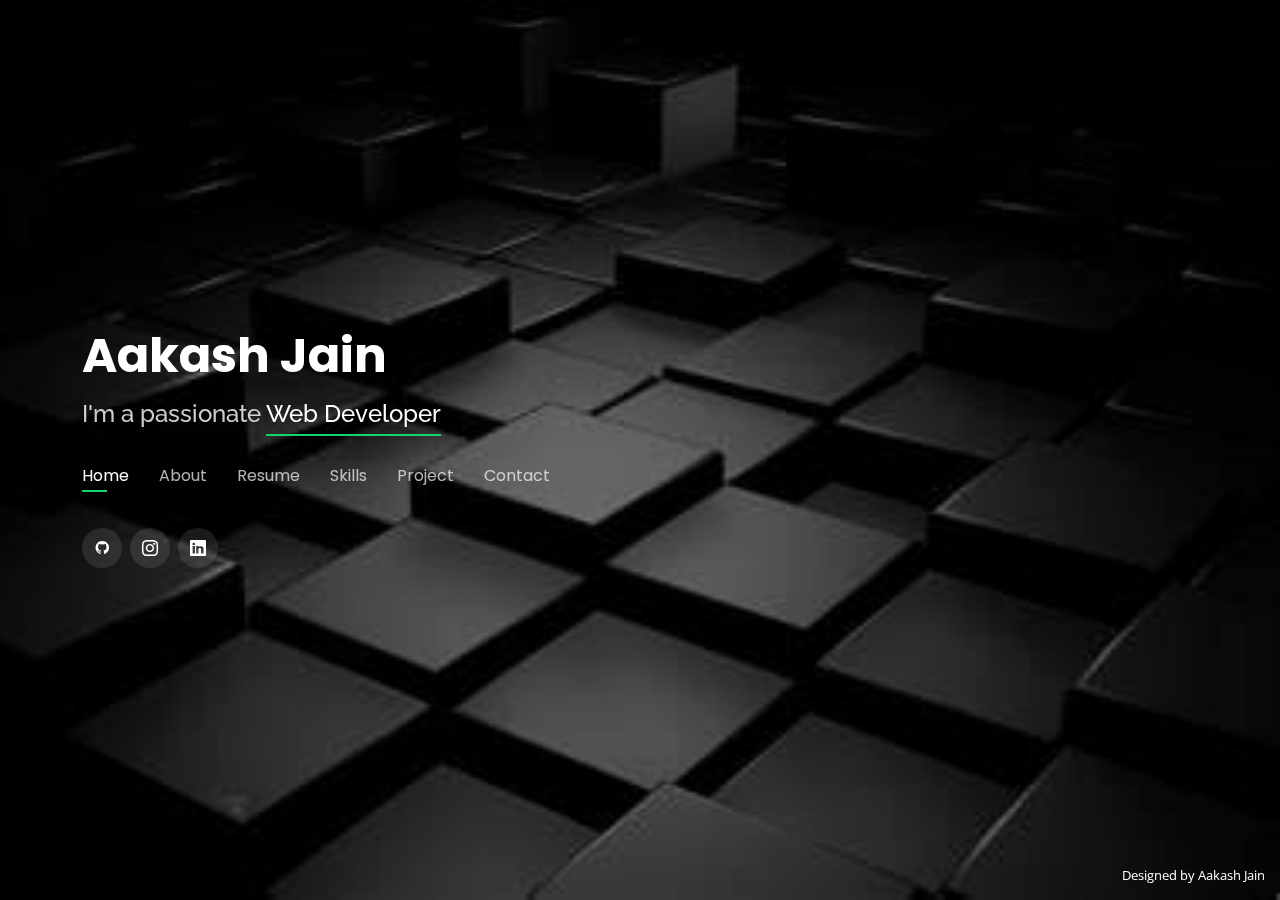
<file: index.html>
<!DOCTYPE html>
<html lang="en">

<head>
  <meta charset="utf-8">
  <meta content="width=device-width, initial-scale=1.0" name="viewport">

  <title>Aakash Jain Portfolio</title>
  <meta content="" name="description">
  <meta content="" name="keywords">

  <!-- Favicons -->
  <link href="assets/img/favicon.png" rel="icon">
  <link href="assets/img/logo.png" rel="apple-touch-icon">

  <!-- Google Fonts -->
  <link href="https://fonts.googleapis.com/css?family=Open+Sans:300,300i,400,400i,600,600i,700,700i|Raleway:300,300i,400,400i,500,500i,600,600i,700,700i|Poppins:300,300i,400,400i,500,500i,600,600i,700,700i" rel="stylesheet">

  <!-- Vendor CSS Files -->
  <link href="assets/vendor/bootstrap/css/bootstrap.min.css" rel="stylesheet">
  <link href="assets/vendor/bootstrap-icons/bootstrap-icons.css" rel="stylesheet">
  <link href="assets/vendor/boxicons/css/boxicons.min.css" rel="stylesheet">
  <link href="assets/vendor/glightbox/css/glightbox.min.css" rel="stylesheet">
  <link href="assets/vendor/remixicon/remixicon.css" rel="stylesheet">
  <link href="assets/vendor/swiper/swiper-bundle.min.css" rel="stylesheet">

  <!-- Template Main CSS File -->
  <link href="assets/css/style.css" rel="stylesheet">
</head>

<body>

  <!-- ======= Header ======= -->
  <header id="header">
    <div class="container">

      <h1><a href="index.html">Aakash Jain</a></h1>
      <h2>I'm a passionate <span>Web Developer</span></h2>

      <nav id="navbar" class="navbar">
        <ul>
          <li><a class="nav-link active" href="#header">Home</a></li>
          <li><a class="nav-link" href="#about">About</a></li>
          <li><a class="nav-link" href="#resume">Resume</a></li>
          <li><a class="nav-link" href="#skills">Skills</a></li>
          <li><a class="nav-link" href="#portfolio">Project</a></li>
          <li><a class="nav-link" href="#contact">Contact</a></li>
        </ul>
        <i class="bi bi-list mobile-nav-toggle"></i>
      </nav><!-- .navbar -->

      <div class="social-links">
             <a href="https://github.com/Aakash1008" class="facebook"><i class='bx bxl-github'></i></a>
              <a href="https://instagram.com/aakashj11?igshid=ZDdkNTZiNTM=" class="instagram"><i class="bi bi-instagram"></i></a>
              <a href="https://www.linkedin.com/in/aakash-jain-18368623a" class="linkedin"><i class="bi bi-linkedin"></i></a>
      </div>

    </div>
  </header><!-- End Header -->

  <!-- ======= About Section ======= -->
  <section id="about" class="about">

    <!-- ======= About Me ======= -->
    <div class="about-me container">

      <div class="section-title">
        <h2>About</h2>
        <p>Learn more about me</p>
      </div>

      <div class="row">
        <div class="col-lg-4" data-aos="fade-right">
          <img src="assets/img/me.jpg" class="img-fluid" alt="">
        </div>
        <div class="col-lg-8 pt-4 pt-lg-0 content" data-aos="fade-left">
          <h3>Web Developer &amp; Back-end Developer</h3>
          <div class="row">
            <div class="col-lg-6">
              <ul>
                <li><i class="bi bi-chevron-right"></i> <strong>Birthday:</strong> <span>11 May 2002</span></li>
                <li><i class="bi bi-chevron-right"></i> <strong>Phone:</strong> <span>+91 9942171008</span></li>
                <li><i class="bi bi-chevron-right"></i> <strong>City:</strong> <span>Dhule</span></li>
              </ul>
            </div>
            <div class="col-lg-6">
              <ul>
                <li><i class="bi bi-chevron-right"></i> <strong>Age:</strong> <span>21</span></li>
                <li><i class="bi bi-chevron-right"></i> <strong>Degree:</strong> <span>B-Tech( Computer engineering )</span></li>
                <li><i class="bi bi-chevron-right"></i> <strong>Email:</strong> <span>aakashjain.job@gmail.com</span></li>
              </ul>
            </div>
          </div>
        </div>
      </div>

    </div>
    <!-- End About Me -->
  </section>
  <!-- End About Section -->

  <!-- ======= Resume Section ======= -->
  <section id="resume" class="resume">
    <div class="container">

      <div class="section-title">
        <h2>Resume</h2>
        <p>Check My Resume</p>
      </div>

      <div class="row">
        <div class="col-lg-6">

          <h3 class="resume-title">Education</h3>
          <div class="resume-item">
            <h4>B-Tech (Computer Engineering)</h4>
            <h5>2021 - Present</h5>
            <p><em>R.C. Patel  Institute of Technology, Shirpur</em></p>
            <p>Result (CGPA) : 7.34</p>
          </div>
          <div class="resume-item">
            <h4>HSC (12th)</h4>
            <h5>2020</h5>
            <p><em>R.C. Patel English Medium Junior College,Shirpur</em></p>
            <p>Result (%) : 82 %</p>
          </div>
          <div class="resume-item">
            <h4>SSC (10th)</h4>
            <h5>2018</h5>
            <p><em>R.C. Patel English Medium Junior College,Shirpur</em></p>
            <p>Result (%) : 85.14 %</p>
          </div>
        </div>
        <div class="col-lg-6">
          <h3 class="resume-title">Professional Experience</h3>
          <div class="resume-item">
            <h4> JAVA SPRING INTERN</h4>
            <h5>2022</h5>
            <p><em>R3SYSTEM INDIA PRIVATE LIMITED, NASHIK</em></p>
            <p>
            <ul>
              <li>Learned many new Skills</li>
              <li>Revitalized the Java Core & Advance Knowledge </li>
              <li>Learned JAVA SPRING FRAMEWORK</li>
              <li>Created a Smart Candidate Personality Assessment Tool with JavaSpring</li>
            </ul>
            </p>
          </div>
          <div class="resume-item">
            <h4>MEARN STACK INTERN</h4>
            <h5>2023</h5>
            <p><em>R3SYSTEM INDIA PRIVATE LIMITED, NASHIK</em></p>
            <p>
            <ul>
              <li>Learned Many New Skills</li>
              <li>Learned MongoDB,Express,React,NODEJS</li>
              <li>Created Tinder Clone</li>
            </ul>
            </p>
          </div>
        </div>
      </div>

    </div>
  </section><!-- End Resume Section -->

  <!-- ======= Skills Section ======= -->
  <section class="skills" id="skills">
    <h2 class="heading">Skills</h2>

    <div class="skills-container">
      <div class="skills-box">
        <i class='bx bxl-html5'></i>
        <h3>HTML</h3>
      </div>

      <div class="skills-box">
        <i class='bx bxl-css3'></i>
        <h3>CSS</h3>
      </div>

      <div class="skills-box">
        <i class='bx bxl-bootstrap' ></i>
        <h3>Bootstrap</h3>
      </div>

      <div class="skills-box">
        <i class='bx bxl-react'></i>
        <h3>React</h3>
      </div>

      <div class="skills-box">
        <i class='bx bxl-javascript'></i>
        <h3>JavaScript</h3>
      </div>

      <div class="skills-box">
        <i class='bx bxl-python'></i>
        <h3>Python</h3>
      </div>

      <div class="skills-box">
        <i class='bx bxl-java' ></i>
        <h3>Java</h3>
      </div>

      <div class="skills-box">
        <i class='bx bx-data'></i>
        <h3>MySQL</h3>
      </div>

      <div class="skills-box">
        <i class='bx bxl-spring-boot' ></i>
        <h3>SpringBoot</h3>
      </div>

      <div class="skills-box">
        <i class='bx bxl-nodejs' ></i>
        <h3>NodeJs</h3>
      </div>

      <div class="skills-box">
        <i class='bx bxl-mongodb' ></i>
        <h3>MongoDb</h3>
      </div>

    </div>
  </section>
  <!-- End Skills Section -->

  <!-- ======= Portfolio Section ======= -->
  <section id="portfolio" class="portfolio">
    <div class="container">

      <div class="section-title">
        <h2>Portfolio</h2>
        <p>My Works</p>
      </div>
      <div class="container">
        <div class="card mb-5 wow fadeInUp mx-auto" data-wow-delay="0.3s" style="border: none; width: 80%;">
          <a href="Candidate-Assesment.html">
            <img src="assets/img/portfolio/portfolio-2.png" class="img-fluid card-img-top" alt="...">
            <div class="card-img-overlay d-flex align-items-center">
              <div class="overlay-content text-center text-white w-100 ">
                <h1 class="card-title card-text-1" style="text-align:center; color: #18d26e;font-family: sans-serif;">
                  Candidate Assesment </h1>
              </div>
            </div>
          </a>
        </div>
        <div class="card mb-5 wow fadeInUp mx-auto" data-wow-delay="0.3s" style="border: none; width: 80%;">
          <a href="Snake-Game.html">
            <img src="assets/img/portfolio/Project 3.png" class="img-fluid card-img-top" alt="...">
            <div class="card-img-overlay d-flex align-items-center">
              <div class="overlay-content text-center text-white w-100 ">
                <h1 class="card-title card-text-1" style="text-align:center; color: #18d26e;font-family: sans-serif;">
                  Snake Game </h1>
              </div>
            </div>
          </a>
        </div>
      </div>
    </div>
  </section><!-- End Portfolio Section -->

  <!-- ======= Contact Section ======= -->
  <section id="contact" class="contact">
    <div class="container">

      <div class="section-title">
        <h2>Contact</h2>
        <p>Contact Me</p>
      </div>

      <div class="row mt-2">

        <div class="col-md-6 d-flex align-items-stretch">
          <div class="info-box">
            <i class="bx bx-map"></i>
            <h3>My Address</h3>
            <p>Shirpur 425-405,State: Maharashtra,India</p>
          </div>
        </div>

        <div class="col-md-6 mt-4 mt-md-0 d-flex align-items-stretch">
          <div class="info-box">
            <i class="bx bx-share-alt"></i>
            <h3>Social Profiles</h3>
            <div class="social-links">
              <a href="https://github.com/Aakash1008" class="facebook"><i class='bi bi-github'></i></a>
              <a href="https://instagram.com/aakashj11?igshid=ZDdkNTZiNTM=" class="instagram"><i class="bi bi-instagram"></i></a>
              <a href="https://www.linkedin.com/in/aakash-jain-18368623a" class="linkedin"><i class="bi bi-linkedin"></i></a>
            </div>
          </div>
        </div>

        <div class="col-md-6 mt-4 d-flex align-items-stretch">
          <div class="info-box">
            <i class="bx bx-envelope"></i>
            <h3>Email Me</h3>
            <p>aakashjain.job@gmail.com</p>
          </div>
        </div>
        <div class="col-md-6 mt-4 d-flex align-items-stretch">
          <div class="info-box">
            <i class="bx bx-phone-call"></i>
            <h3>Call Me</h3>
            <p>+91 9942171008</p>
          </div>
        </div>
      </div>
<!--
      <form action="forms/contact.php" method="post" role="form" class="php-email-form mt-4">
        <div class="row">
          <div class="col-md-6 form-group">
            <input type="text" name="name" class="form-control" id="name" placeholder="Your Name" required>
          </div>
          <div class="col-md-6 form-group mt-3 mt-md-0">
            <input type="email" class="form-control" name="email" id="email" placeholder="Your Email" required>
          </div>
        </div>
        <div class="form-group mt-3">
          <input type="text" class="form-control" name="subject" id="subject" placeholder="Subject" required>
        </div>
        <div class="form-group mt-3">
          <textarea class="form-control" name="message" rows="5" placeholder="Message" required></textarea>
        </div>
        <div class="my-3">
          <div class="loading">Loading</div>
          <div class="error-message"></div>
          <div class="sent-message">Your message has been sent. Thank you!</div>
        </div>
        <div class="text-center"><button type="submit">Send Message</button></div>
      </form>
-->
    </div>
  </section><!-- End Contact Section -->

  <div class="credits">
    Designed by Aakash Jain
  </div>

  <!-- Vendor JS Files -->
  <script src="assets/vendor/purecounter/purecounter_vanilla.js"></script>
  <script src="assets/vendor/bootstrap/js/bootstrap.bundle.min.js"></script>
  <script src="assets/vendor/glightbox/js/glightbox.min.js"></script>
  <script src="assets/vendor/isotope-layout/isotope.pkgd.min.js"></script>
  <script src="assets/vendor/swiper/swiper-bundle.min.js"></script>
  <script src="assets/vendor/waypoints/noframework.waypoints.js"></script>
  <script src="assets/vendor/php-email-form/validate.js"></script>

  <!-- Template Main JS File -->
  <script src="assets/js/main.js"></script>

</body>

</html>
</file>
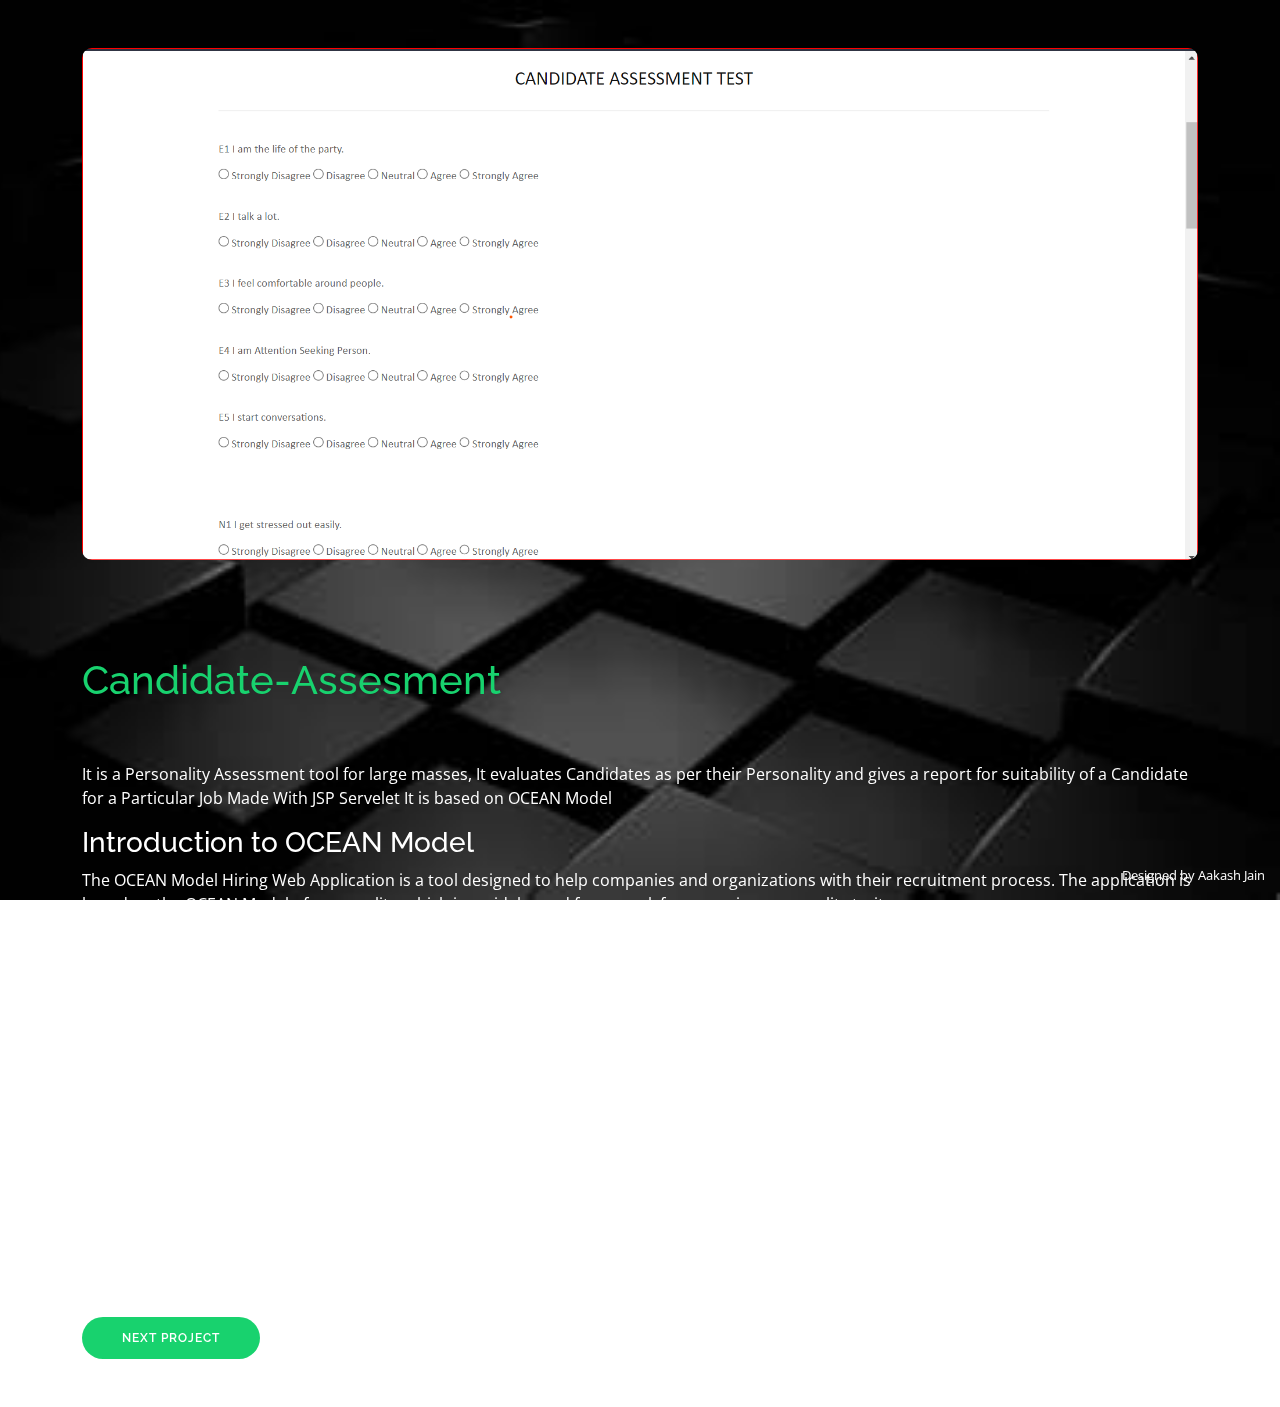
<file: Candidate-Assesment.html>
<!DOCTYPE html>
<html lang="en">

<head>
  <meta charset="utf-8">
  <meta content="width=device-width, initial-scale=1.0" name="viewport">

  <title>Portfolio Details - Personal Bootstrap Template</title>
  <meta content="" name="description">
  <meta content="" name="keywords">

  <!-- Favicons -->
  <link href="assets/img/favicon.png" rel="icon">
  <link href="assets/img/apple-touch-icon.png" rel="apple-touch-icon">

  <!-- Google Fonts -->
  <link href="https://fonts.googleapis.com/css?family=Open+Sans:300,300i,400,400i,600,600i,700,700i|Raleway:300,300i,400,400i,500,500i,600,600i,700,700i|Poppins:300,300i,400,400i,500,500i,600,600i,700,700i" rel="stylesheet">

  <!-- Vendor CSS Files -->
  <link href="assets/vendor/bootstrap/css/bootstrap.min.css" rel="stylesheet">
  <link href="assets/vendor/bootstrap-icons/bootstrap-icons.css" rel="stylesheet">
  <link href="assets/vendor/boxicons/css/boxicons.min.css" rel="stylesheet">
  <link href="assets/vendor/glightbox/css/glightbox.min.css" rel="stylesheet">
  <link href="assets/vendor/remixicon/remixicon.css" rel="stylesheet">
  <link href="assets/vendor/swiper/swiper-bundle.min.css" rel="stylesheet">

  <!-- Template Main CSS File -->
  <link href="assets/css/style.css" rel="stylesheet">

</head>

<body>

  <main id="main">
     <!-- Image Start -->
     <div class="container-xxl py-5" >
      <div class="container">
            <div class="row g-5">
                  <div class="col-lg-12 text-center wow fadeInUp" data-wow-delay="0.5s">
                      <img src="assets/img/portfolio/portfolio-2.png" class="img-fluid" style="border-radius: 10px;" alt="...">
                  </div>
            </div>
      </div>
  </div>
  <!-- Image End -->


  <!-- About Project Start -->
      
  <div class="container-xxl py-5">
      <div class="container">
          <div class=" wow fadeInUp" data-wow-delay="0.5s">
            <h1 class="section-title" style="color: #18d26e;padding-bottom: 50px;">Candidate-Assesment</h1>
            <p>It is a Personality Assessment tool for large masses, It evaluates Candidates as per their Personality and gives a report for suitability of a Candidate for a Particular Job Made With JSP Servelet It is based on OCEAN Model</p>
                              <h3>Introduction to OCEAN Model</h3>
                              <p>The OCEAN Model Hiring Web Application is a tool designed to help companies and organizations with their recruitment process. The application is based on the OCEAN Model of personality, which is a widely used framework for assessing personality traits.</p>
                              <p>The OCEAN Model stands for:Openness Conscientiousness Extraversion Agreeableness Neuroticism The OCEAN Model Hiring Web Application uses this framework to evaluate job candidates based on their personality traits and match them with the requirements of the job.</p>
                              <h3>Features</h3>
                              <p>The OCEAN Model Hiring Web Application has the following features:</p>
                              <p>User registration and login Job posting and management Candidate evaluation based on the OCEAN Model Matching of candidates with job requirements Automated email notifications</p>
                              <h3>Usage</h3>
                              <p>To use the OCEAN Model Hiring Web Application, follow these steps:</p>
                              <p>Register as a user Log in to the application Post a job Evaluate candidates based on their personality traits using the OCEAN Model Match candidates with the job requirements Send email notifications to the candidates</p>
                            </div>
                            <a href="Snake-Game.html" class="btn-about">Next Project</a>
      </div>
    </div>
  
   
  
  
  <!-- About Project End -->

  </main><!-- End #main -->

  <div class="credits">
    Designed by Aakash Jain
  </div>

  <!-- Vendor JS Files -->
  <script src="assets/vendor/purecounter/purecounter_vanilla.js"></script>
  <script src="assets/vendor/bootstrap/js/bootstrap.bundle.min.js"></script>
  <script src="assets/vendor/glightbox/js/glightbox.min.js"></script>
  <script src="assets/vendor/isotope-layout/isotope.pkgd.min.js"></script>
  <script src="assets/vendor/swiper/swiper-bundle.min.js"></script>
  <script src="assets/vendor/waypoints/noframework.waypoints.js"></script>
  <script src="assets/vendor/php-email-form/validate.js"></script>

  <!-- Template Main JS File -->
  <script src="assets/js/main.js"></script>

</body>

</html>
</file>
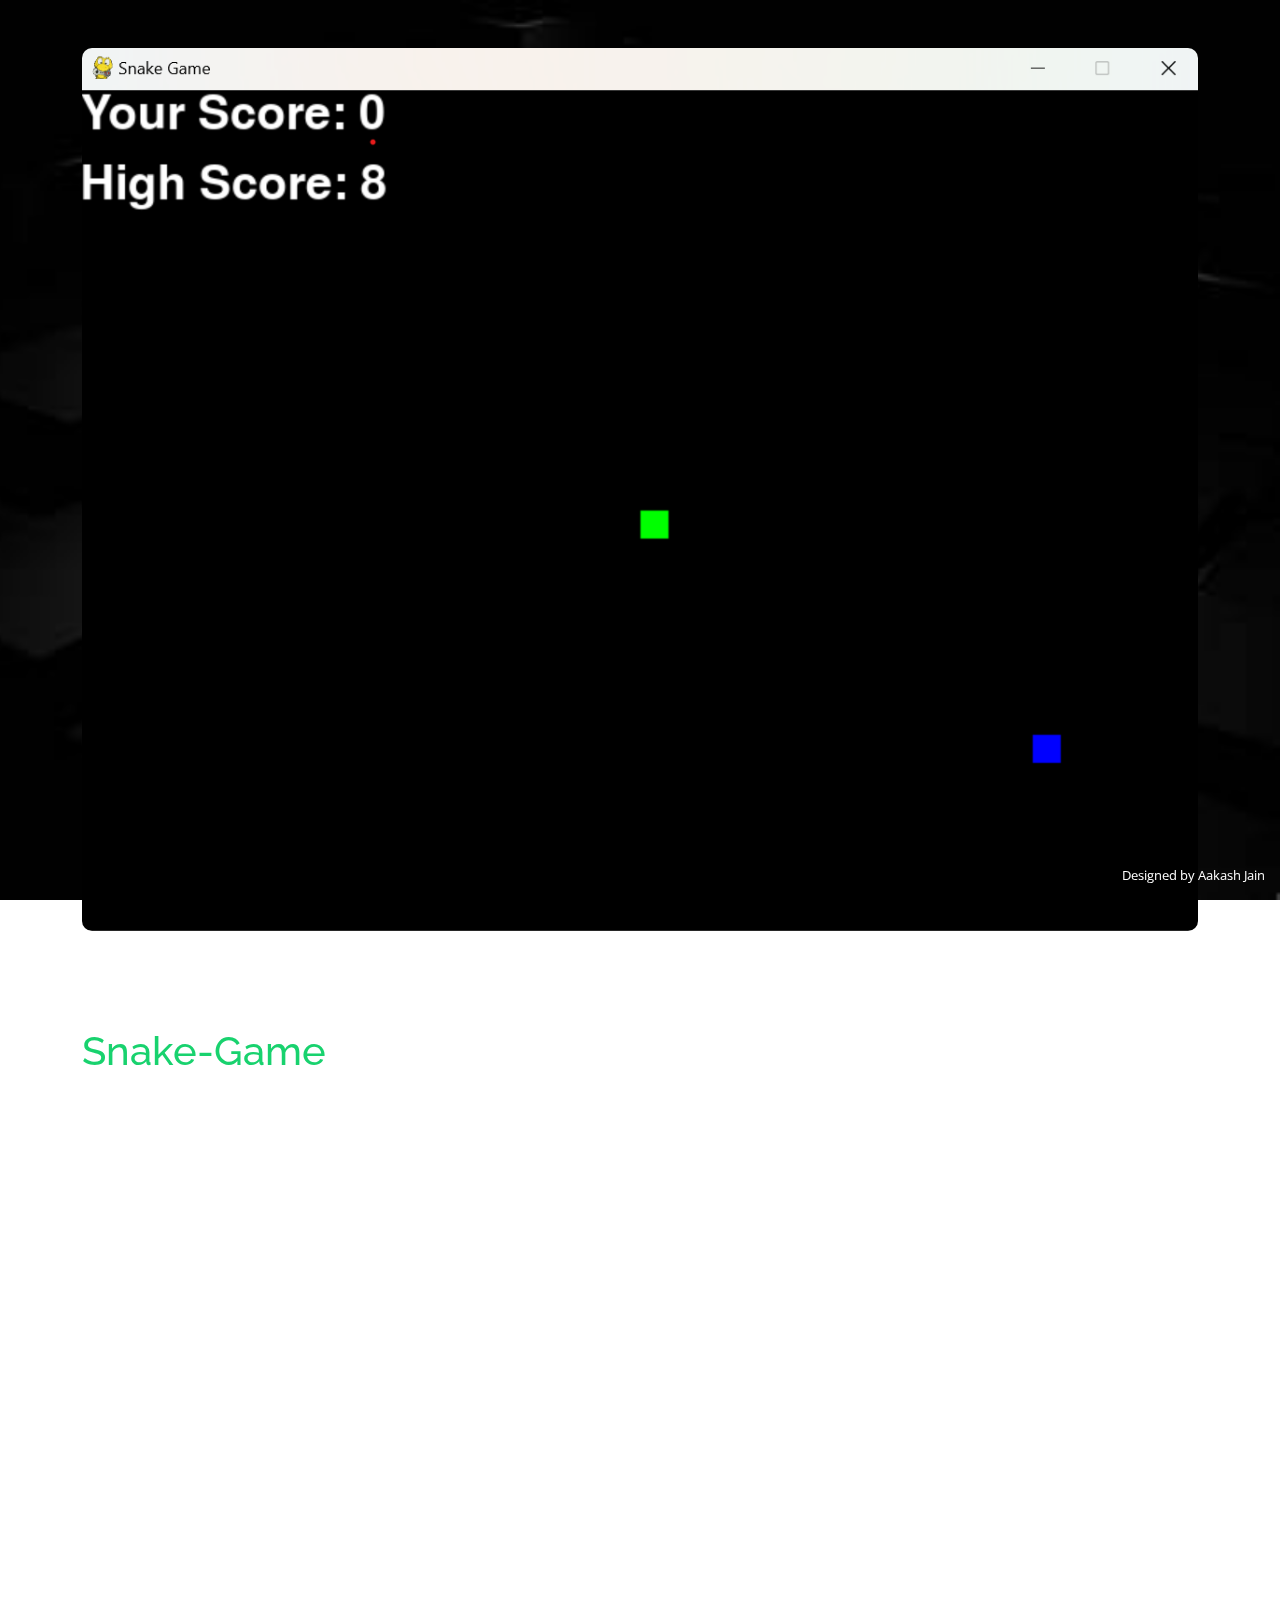
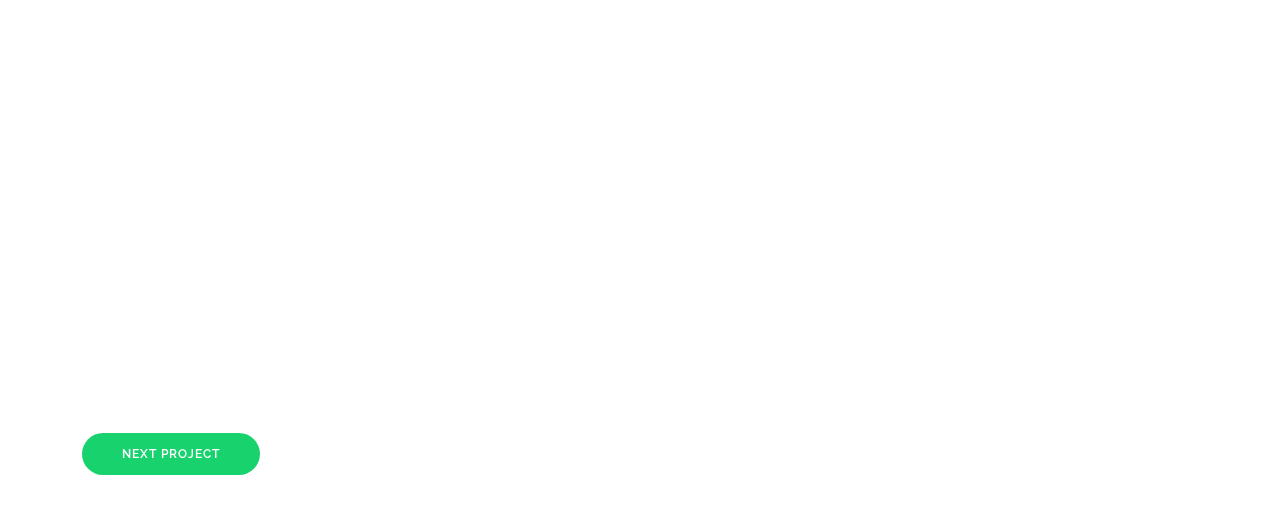
<file: Snake-Game.html>
<!DOCTYPE html>
<html lang="en">

<head>
  <meta charset="utf-8">
  <meta content="width=device-width, initial-scale=1.0" name="viewport">

  <title>Portfolio Details - Personal Bootstrap Template</title>
  <meta content="" name="description">
  <meta content="" name="keywords">

  <!-- Favicons -->
  <link href="assets/img/favicon.png" rel="icon">
  <link href="assets/img/apple-touch-icon.png" rel="apple-touch-icon">

  <!-- Google Fonts -->
  <link href="https://fonts.googleapis.com/css?family=Open+Sans:300,300i,400,400i,600,600i,700,700i|Raleway:300,300i,400,400i,500,500i,600,600i,700,700i|Poppins:300,300i,400,400i,500,500i,600,600i,700,700i" rel="stylesheet">

  <!-- Vendor CSS Files -->
  <link href="assets/vendor/bootstrap/css/bootstrap.min.css" rel="stylesheet">
  <link href="assets/vendor/bootstrap-icons/bootstrap-icons.css" rel="stylesheet">
  <link href="assets/vendor/boxicons/css/boxicons.min.css" rel="stylesheet">
  <link href="assets/vendor/glightbox/css/glightbox.min.css" rel="stylesheet">
  <link href="assets/vendor/remixicon/remixicon.css" rel="stylesheet">
  <link href="assets/vendor/swiper/swiper-bundle.min.css" rel="stylesheet">

  <!-- Template Main CSS File -->
  <link href="assets/css/style.css" rel="stylesheet">

</head>

<body>

  <main id="main">
     <!-- Image Start -->
     <div class="container-xxl py-5" >
      <div class="container">
            <div class="row g-5">
                  <div class="col-lg-12 text-center wow fadeInUp" data-wow-delay="0.5s">
                      <img src="assets/img/portfolio/Project 3.png" class="img-fluid" style="border-radius: 10px;" alt="...">
                  </div>
            </div>
      </div>
  </div>
  <!-- Image End -->


  <!-- About Project Start -->
      
  <div class="container-xxl py-5">
      <div class="container">
          <div class=" wow fadeInUp" data-wow-delay="0.5s">
            <h1 class="section-title" style="color: #18d26e;padding-bottom: 50px;">Snake-Game</h1>
                              <h3>Description</h3>
                              <p>The Snake Game allows players to control a snake and navigate it around the screen to eat food and grow longer. The objective is to achieve the highest possible score without colliding with the boundaries of the game or the snake's own body.</p>
                              <h3>Features</h3>
                              <p>Smooth snake movement controlled by arrow keys</p>
                              <p>Randomly generated food for the snake to eat</p>
                              <p>Increasing length of the snake as it eats food</p>
                              <p>Game over when the snake collides with the boundaries or itself</p>
                              <p>High score tracking and display</p>
                              <p>Option to play again after game over</p>
                              <h3>Requirements</h3>
                              <p>Python 3.x</p>
                              <p>Pygame library</p>
                              <h3>Usage</h3>
                              <p>Run the game by executing the following command:</p>
                              <p>python main.py</p>
                              <p>Use the arrow keys to control the snake's movement.</p>
                              <p>Eat the food that appears on the screen to increase your score and the length of the snake.</p>
                              <p>Avoid colliding with the boundaries of the game window or the snake's own body.</p>
                              <p>The game ends when the snake collides, and you can choose to play again or quit.</p>
                              <p>The current score and high score are displayed on the screen.</p>
                              <p>The high score is automatically saved and updated in the highscore.txt file.</p>
                            </div>
                            <a href="index.html" class="btn-about">Next Project</a>
      </div>
    </div>
  
   
  
  
  <!-- About Project End -->

  </main><!-- End #main -->

  <div class="credits">
    Designed by Aakash Jain
  </div>

  <!-- Vendor JS Files -->
  <script src="assets/vendor/purecounter/purecounter_vanilla.js"></script>
  <script src="assets/vendor/bootstrap/js/bootstrap.bundle.min.js"></script>
  <script src="assets/vendor/glightbox/js/glightbox.min.js"></script>
  <script src="assets/vendor/isotope-layout/isotope.pkgd.min.js"></script>
  <script src="assets/vendor/swiper/swiper-bundle.min.js"></script>
  <script src="assets/vendor/waypoints/noframework.waypoints.js"></script>
  <script src="assets/vendor/php-email-form/validate.js"></script>

  <!-- Template Main JS File -->
  <script src="assets/js/main.js"></script>

</body>

</html>
</file>
<file: assets/css/style.css>
/*--------------------------------------------------------------
# General
--------------------------------------------------------------*/
body {
  font-family: "Open Sans", sans-serif;
  background-color: #040404;
  color: #fff;
  position: relative;
  background: transparent;
}

body::before {
  content: "";
  position: fixed;
  background: #040404 url("../img/bg.jpg") top right no-repeat;
  background-size: cover;
  left: 0;
  right: 0;
  top: 0;
  height: 100vh;
  z-index: -1;
}

@media (min-width: 1024px) {
  body::before {
    background-attachment: fixed;
  }
}

a {
  color: #18d26e;
  text-decoration: none;
}

a:hover {
  color: #35e888;
  text-decoration: none;
}

h1,
h2,
h3,
h4,
h5,
h6 {
  font-family: "Raleway", sans-serif;
}

/*--------------------------------------------------------------
# Header
--------------------------------------------------------------*/
#header {
  transition: ease-in-out 0.3s;
  position: relative;
  height: 100vh;
  display: flex;
  align-items: center;
  z-index: 997;
  overflow-y: auto;
}

#header * {
  transition: ease-in-out 0.3s;
}

#header h1 {
  font-size: 48px;
  margin: 0;
  padding: 0;
  line-height: 1;
  font-weight: 700;
  font-family: "Poppins", sans-serif;
}

#header h1 a,
#header h1 a:hover {
  color: #fff;
  line-height: 1;
  display: inline-block;
}

#header h2 {
  font-size: 24px;
  margin-top: 20px;
  color: rgba(255, 255, 255, 0.8);
}

#header h2 span {
  color: #fff;
  border-bottom: 2px solid #18d26e;
  padding-bottom: 6px;
}

#header img {
  padding: 0;
  margin: 0;
}

#header .social-links {
  margin-top: 40px;
  display: flex;
}

#header .social-links a {
  font-size: 16px;
  display: flex;
  justify-content: center;
  align-items: center;
  background: rgba(255, 255, 255, 0.1);
  color: #fff;
  line-height: 1;
  margin-right: 8px;
  border-radius: 50%;
  width: 40px;
  height: 40px;
}

#header .social-links a:hover {
  background: #18d26e;
}

@media (max-width: 992px) {
  #header h1 {
    font-size: 36px;
  }

  #header h2 {
    font-size: 20px;
    line-height: 30px;
  }

  #header .social-links {
    margin-top: 15px;
  }

  #header .container {
    display: flex;
    flex-direction: column;
    align-items: center;
  }
}

/* Header Top */
#header.header-top {
  height: 80px;
  position: fixed;
  left: 0;
  top: 0;
  right: 0;
  background: rgba(0, 0, 0, 0.9);
}

#header.header-top .social-links,
#header.header-top h2 {
  display: none;
}

#header.header-top h1 {
  margin-right: auto;
  font-size: 36px;
}

#header.header-top img {
  max-height: 60px;
  margin-right: 20px !important;
}

#header.header-top .container {
  display: flex;
  align-items: center;
}

#header.header-top .navbar {
  margin: 0;
}

@media (max-width: 768px) {
  #header.header-top {
    height: 60px;
  }

  #header.header-top h1 {
    font-size: 26px;
  }
}

/*--------------------------------------------------------------
# Navigation Menu
--------------------------------------------------------------*/
/**
* Desktop Navigation 
*/
.navbar {
  padding: 0;
  margin-top: 35px;
}

.navbar ul {
  margin: 0;
  padding: 0;
  display: flex;
  list-style: none;
  align-items: center;
}

.navbar li {
  position: relative;
}

.navbar li+li {
  margin-left: 30px;
}

.navbar a,
.navbar a:focus {
  display: flex;
  align-items: center;
  justify-content: space-between;
  padding: 0;
  font-family: "Poppins", sans-serif;
  font-size: 16px;
  font-weight: 400;
  color: rgba(255, 255, 255, 0.7);
  white-space: nowrap;
  transition: 0.3s;
}

.navbar a i,
.navbar a:focus i {
  font-size: 12px;
  line-height: 0;
  margin-left: 5px;
}

.navbar a:before {
  content: "";
  position: absolute;
  width: 0;
  height: 2px;
  bottom: -4px;
  left: 0;
  background-color: #18d26e;
  visibility: hidden;
  width: 0px;
  transition: all 0.3s ease-in-out 0s;
}

.navbar a:hover:before,
.navbar li:hover>a:before,
.navbar .active:before {
  visibility: visible;
  width: 25px;
}

.navbar a:hover,
.navbar .active,
.navbar .active:focus,
.navbar li:hover>a {
  color: #fff;
}

/**
* Mobile Navigation 
*/
.mobile-nav-toggle {
  color: #fff;
  font-size: 28px;
  cursor: pointer;
  display: none;
  line-height: 0;
  transition: 0.5s;
  position: fixed;
  right: 15px;
  top: 15px;
}

@media (max-width: 991px) {
  .mobile-nav-toggle {
    display: block;
  }

  .navbar ul {
    display: none;
  }
}

.navbar-mobile {
  position: fixed;
  overflow: hidden;
  top: 0;
  right: 0;
  left: 0;
  bottom: 0;
  background: rgba(0, 0, 0, 0.9);
  transition: 0.3s;
  z-index: 999;
  margin-top: 0;
}

.navbar-mobile .mobile-nav-toggle {
  position: absolute;
  top: 15px;
  right: 15px;
}

.navbar-mobile ul {
  display: block;
  position: absolute;
  top: 55px;
  right: 15px;
  bottom: 45px;
  left: 15px;
  padding: 10px 0;
  overflow-y: auto;
  transition: 0.3s;
  border: 2px solid rgba(255, 255, 255, 0.2);
}

.navbar-mobile li {
  padding: 12px 20px;
}

.navbar-mobile li+li {
  margin: 0;
}

.navbar-mobile a,
.navbar-mobile a:focus {
  font-size: 16px;
  position: relative;
}

/*--------------------------------------------------------------
# Sections General
--------------------------------------------------------------*/
section {
  overflow: hidden;
  position: absolute;
  width: 100%;
  top: 140px;
  bottom: 100%;
  opacity: 0;
  transition: ease-in-out 0.4s;
  z-index: 2;
}

section.section-show {
  top: 100px;
  bottom: auto;
  opacity: 1;
  padding-bottom: 45px;
}

section .container {
  background: rgba(0, 0, 0, 0.9);
  padding: 30px;
}

@media (max-width: 768px) {
  section {
    top: 120px;
  }

  section.section-show {
    top: 80px;
  }
}

.section-title h2 {
  font-size: 14px;
  font-weight: 500;
  padding: 0;
  line-height: 1px;
  margin: 0 0 20px 0;
  letter-spacing: 2px;
  text-transform: uppercase;
  color: #aaaaaa;
  font-family: "Poppins", sans-serif;
}

.section-title h2::after {
  content: "";
  width: 120px;
  height: 1px;
  display: inline-block;
  background: #4ceb95;
  margin: 4px 10px;
}

.section-title p {
  margin: 0;
  margin: -15px 0 15px 0;
  font-size: 36px;
  font-weight: 700;
  text-transform: uppercase;
  font-family: "Poppins", sans-serif;
  color: #fff;
}

/*--------------------------------------------------------------
# About
--------------------------------------------------------------*/
.about-me .content h3 {
  font-weight: 700;
  font-size: 26px;
  color: #18d26e;
}

.about-me .content ul {
  list-style: none;
  padding: 0;
}

.about-me .content ul li {
  margin-bottom: 20px;
  display: flex;
  align-items: center;
}

.about-me .content ul strong {
  margin-right: 10px;
}

.about-me .content ul i {
  font-size: 16px;
  margin-right: 5px;
  color: #18d26e;
  line-height: 0;
}

.about-me .content p:last-child {
  margin-bottom: 0;
}



/*--------------------------------------------------------------
# Resume
--------------------------------------------------------------*/
.resume .resume-title {
  font-size: 26px;
  font-weight: 700;
  margin-top: 20px;
  margin-bottom: 20px;
  color: #fff;
}

.resume .resume-item {
  padding: 0 0 20px 20px;
  margin-top: -2px;
  border-left: 2px solid rgba(255, 255, 255, 0.2);
  position: relative;
}

.resume .resume-item h4 {
  line-height: 18px;
  font-size: 18px;
  font-weight: 600;
  text-transform: uppercase;
  font-family: "Poppins", sans-serif;
  color: #18d26e;
  margin-bottom: 10px;
}

.resume .resume-item h5 {
  font-size: 16px;
  background: rgba(255, 255, 255, 0.15);
  padding: 5px 15px;
  display: inline-block;
  font-weight: 600;
  margin-bottom: 10px;
}

.resume .resume-item ul {
  padding-left: 20px;
}

.resume .resume-item ul li {
  padding-bottom: 10px;
}

.resume .resume-item:last-child {
  padding-bottom: 0;
}

.resume .resume-item::before {
  content: "";
  position: absolute;
  width: 16px;
  height: 16px;
  border-radius: 50px;
  left: -9px;
  top: 0;
  background: #18d26e;
  border: 2px solid #18d26e;
}

/*--------------------------------------------------------------
# Services
--------------------------------------------------------------*/
:root {
  --main-color: #18d26e;
}
.skills h2 {
  margin-bottom: 5rem;
  display: flex;
  justify-content: center;
}

.skills-container {
  display: flex;
  justify-content: center;
  align-items: center;
  flex-wrap: wrap;
  gap: 2rem;
}

.skills-container .skills-box {
  flex: 1 1 30rem;
  background: var(--second-bg-color);
  padding: 3rem 2rem 4rem;
  border-radius: 2rem;
  text-align: center;
  border: .2rem solid var(--bg-color);
  transition: .5s ease;
}

.skills-container .skills-box:hover {
  border-color: var(--main-color);
  transform: scale(1.02);
}

.skills-box i {
  font-size: 7rem;
  color: var(--main-color)
}

.skills-box h3 {
  font-size: 2rem;
  
}


/*--------------------------------------------------------------
# Portfolio
--------------------------------------------------------------*/
.projects h2{
  text-align: center;
  padding-bottom: 100px;
  }
  
  .card .card-img-top {
    transition: opacity 0.3s ease-in-out;
  }
  
  .card .card-img-overlay {
    opacity: 0;
    transition: opacity 0.3s ease-in-out;
  }
  
  .card:hover .card-img-top {
    opacity: 0.3;
  }
  
  .card:hover .card-img-overlay {
    opacity: 1;
    background-image: linear-gradient(to bottom left, rgba(0, 0, 1, 0.5) 0%, rgba(0, 0, 1, 0.5) 100%);
    /* Add linear gradient */
  }
  
/*--------------------------------------------------------------
# Portfolio Details
--------------------------------------------------------------*/
.btn-about {
  font-family: "Raleway", sans-serif;
  text-transform: uppercase;
  font-weight: 600;
  font-size: 12px;
  letter-spacing: 1px;
  display: inline-block;
  padding: 12px 40px;
  border-radius: 50px;
  transition: 0.5s;
  margin-top: 30px;
  color: #fff;
  background: #18d26e;
  align-content: center;
}
.btn-about:hover {
  background: #18d26e;
}

@media (min-width: 1024px) {
  #hero {
    background-attachment: fixed;
  }
}

/*--------------------------------------------------------------
# Contact
--------------------------------------------------------------*/
.contact .info-box {
  color: #444444;
  padding: 20px;
  width: 100%;
  background: rgba(255, 255, 255, 0.08);
}

.contact .info-box i.bx {
  font-size: 24px;
  color: #18d26e;
  border-radius: 50%;
  padding: 14px;
  float: left;
  background: rgba(255, 255, 255, 0.1);
}

.contact .info-box h3 {
  font-size: 20px;
  color: rgba(255, 255, 255, 0.5);
  font-weight: 700;
  margin: 10px 0 8px 68px;
}

.contact .info-box p {
  padding: 0;
  color: #fff;
  line-height: 24px;
  font-size: 14px;
  margin: 0 0 0 68px;
}

.contact .info-box .social-links {
  margin: 5px 0 0 68px;
  display: flex;
}

.contact .info-box .social-links a {
  font-size: 18px;
  display: inline-block;
  color: #fff;
  line-height: 1;
  margin-right: 12px;
  transition: 0.3s;
}

.contact .info-box .social-links a:hover {
  color: #18d26e;
}

.contact .php-email-form {
  padding: 30px;
  background: rgba(255, 255, 255, 0.08);
}

.contact .php-email-form .error-message {
  display: none;
  background: rgba(255, 255, 255, 0.08);
  background: #ed3c0d;
  text-align: left;
  padding: 15px;
  font-weight: 600;
}

.contact .php-email-form .error-message br+br {
  margin-top: 25px;
}

.contact .php-email-form .sent-message {
  display: none;
  background: rgba(255, 255, 255, 0.08);
  background: #18d26e;
  text-align: center;
  padding: 15px;
  font-weight: 600;
}

.contact .php-email-form .loading {
  display: none;
  background: rgba(255, 255, 255, 0.08);
  text-align: center;
  padding: 15px;
}

.contact .php-email-form .loading:before {
  content: "";
  display: inline-block;
  border-radius: 50%;
  width: 24px;
  height: 24px;
  margin: 0 10px -6px 0;
  border: 3px solid #18d26e;
  border-top-color: #eee;
  animation: animate-loading 1s linear infinite;
}

.contact .php-email-form input,
.contact .php-email-form textarea {
  border-radius: 0;
  box-shadow: none;
  font-size: 14px;
  background: rgba(255, 255, 255, 0.08);
  border: 0;
  transition: 0.3s;
  color: #fff;
}

.contact .php-email-form input:focus,
.contact .php-email-form textarea:focus {
  background-color: rgba(255, 255, 255, 0.11);
}

.contact .php-email-form input::-moz-placeholder,
.contact .php-email-form textarea::-moz-placeholder {
  color: rgba(255, 255, 255, 0.3);
  opacity: 1;
}

.contact .php-email-form input::placeholder,
.contact .php-email-form textarea::placeholder {
  color: rgba(255, 255, 255, 0.3);
  opacity: 1;
}

.contact .php-email-form input {
  padding: 10px 15px;
}

.contact .php-email-form textarea {
  padding: 12px 15px;
}

.contact .php-email-form button[type=submit] {
  background: #18d26e;
  border: 0;
  padding: 10px 30px;
  color: #fff;
  transition: 0.4s;
  border-radius: 4px;
}

.contact .php-email-form button[type=submit]:hover {
  background: #15bb62;
}

@keyframes animate-loading {
  0% {
    transform: rotate(0deg);
  }

  100% {
    transform: rotate(360deg);
  }
}

/*--------------------------------------------------------------
# Credits
--------------------------------------------------------------*/
.credits {
  position: fixed;
  right: 0;
  left: 0;
  bottom: 0;
  padding: 15px;
  text-align: right;
  font-size: 13px;
  color: #fff;
  z-index: 999999;
}

@media (max-width: 992px) {
  .credits {
    text-align: center;
    padding: 10px;
    background: rgba(0, 0, 0, 0.8);
  }
}

.credits a {
  color: #18d26e;
  transition: 0.3s;
}

.credits a:hover {
  color: #fff;
}
</file>
